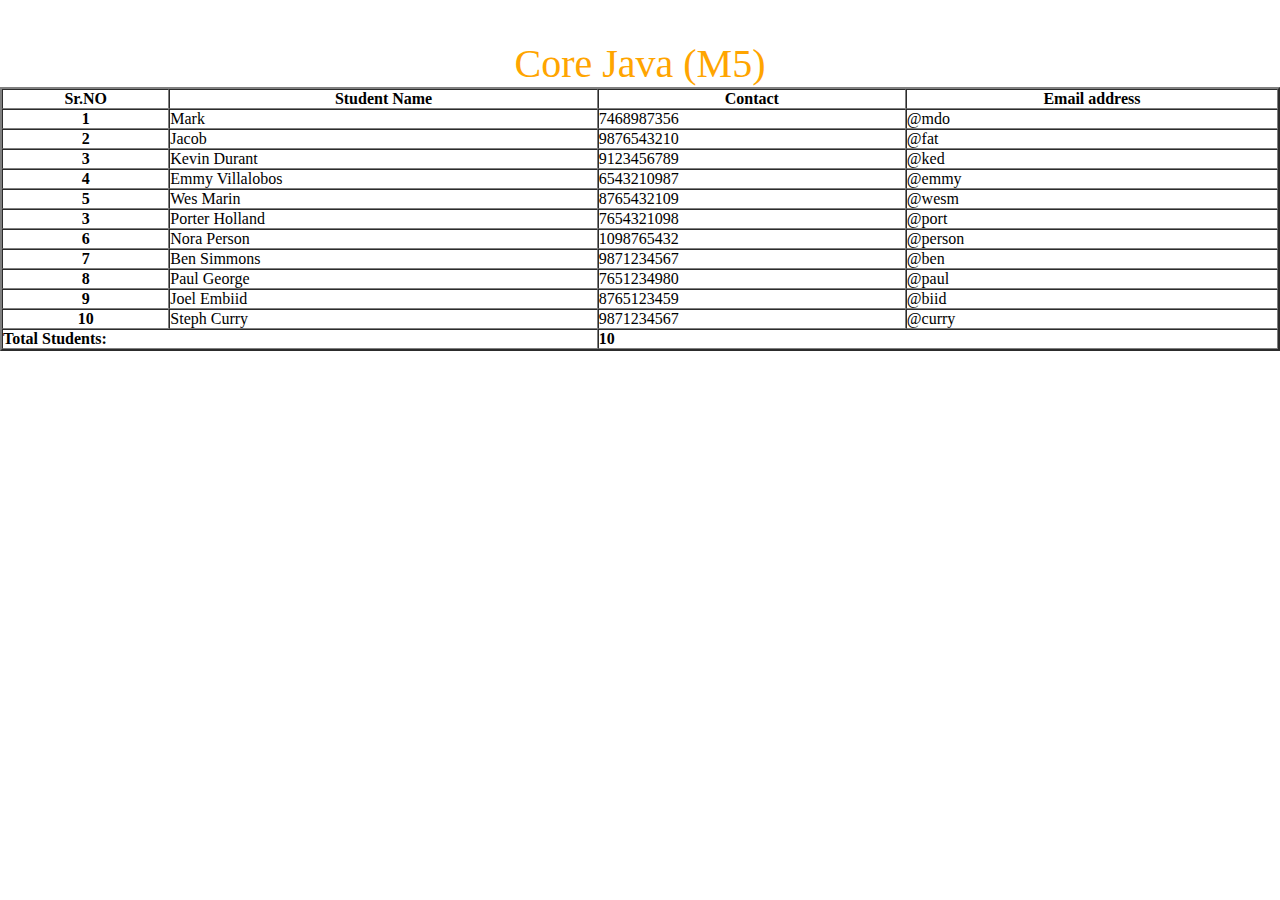
<file: core_java.html>
<!DOCTYPE html>
<html>
<head>
	<meta charset="utf-8">
	<meta name="viewport" content="width=device-width, initial-scale=1">
	<title>Core Java</title>
	<link rel="stylesheet" href="https://cdn.jsdelivr.net/npm/bootstrap@4.6.2/dist/css/bootstrap.min.css" integrity="sha384-xOolHFLEh07PJGoPkLv1IbcEPTNtaed2xpHsD9ESMhqIYd0nLMwNLD69Npy4HI+N" crossorigin="anonymous">
	<script src="https://cdn.jsdelivr.net/npm/jquery@3.5.1/dist/jquery.slim.min.js" integrity="sha384-DfXdz2htPH0lsSSs5nCTpuj/zy4C+OGpamoFVy38MVBnE+IbbVYUew+OrCXaRkfj" crossorigin="anonymous"></script>
	<script src="https://cdn.jsdelivr.net/npm/bootstrap@4.6.2/dist/js/bootstrap.bundle.min.js" integrity="sha384-Fy6S3B9q64WdZWQUiU+q4/2Lc9npb8tCaSX9FK7E8HnRr0Jz8D6OP9dO5Vg3Q9ct" crossorigin="anonymous"></script>
	<link rel="stylesheet" type="text/css" href="home.css">
	<style type="text/css">
		tr{
			transition-duration: 1s;
		}
		tr:hover{
			background-color: lightgrey;
			font-weight: bolder;

		}
		table{
			background-image:url("https://img.freepik.com/free-vector/multi-ethnic-group-school-students-kids_3446-667.jpg");
			background-repeat: no-repeat;
			background-position: center;
			background-size: contain;

		}

	</style>
</head>
<body>
	 <div class="heading" align="center">Core Java (M5)</div>
  <div>
  <table class="table table-sm" border="2px" width="100%" cellpadding="20px" cellspacing="0px">
  <thead>
    <tr>
      <th scope="col">Sr.NO</th>
      <th scope="col">Student Name</th>
      <th scope="col">Contact</th>
      <th scope="col">Email address</th>
    </tr>
  </thead>
  <tbody>
    <tr>
      <th scope="row">1</th>
      <td>Mark</td>
      <td>7468987356</td>
      <td>@mdo</td>
    </tr>
    <tr>
      <th scope="row">2</th>
      <td>Jacob</td>
      <td>9876543210</td>
      <td>@fat</td>
    </tr>
    <tr>
      <th scope="row">3</th>
      <td>Kevin Durant</td>
      <td>9123456789</td>
      <td>@ked</td>
    </tr>
    <tr>
      <th scope="row">4</th>
      <td>Emmy Villalobos</td>
      <td>6543210987</td>
      <td>@emmy</td>
    </tr>
    <tr>
      <th scope="row">5</th>
      <td>Wes Marin</td>
      <td>8765432109</td>
      <td>@wesm</td>
    </tr>
    <tr>
      <th scope="row">3</th>
      <td>Porter Holland</td>
      <td>7654321098</td>
      <td>@port</td>
    </tr>
    <tr>
      <th scope="row">6</th>
      <td>Nora Person</td>
      <td>1098765432</td>
      <td>@person</td>
    </tr>
    <tr>
      <th scope="row">7</th>
      <td>Ben Simmons</td>
      <td>9871234567</td>
      <td>@ben</td>
    </tr>
    <tr>
      <th scope="row">8</th>
      <td>Paul George</td>
      <td>7651234980</td>
      <td>@paul</td>
    </tr>
    <tr>
      <th scope="row">9</th>
      <td>Joel Embiid</td>
      <td>8765123459</td>
      <td>@biid</td>
    </tr>
    <tr>
      <th scope="row">10</th>
      <td>Steph Curry</td>
      <td>9871234567</td>
      <td>@curry</td>
    </tr>
  </tbody>
  <tfoot>
				<tr>
					<td colspan="2"><b>Total Students:</td>
					<td colspan="2"><b>10</td>
				</tr>
			</tfoot>
</table>
</div>

</body>
</html>
</file>
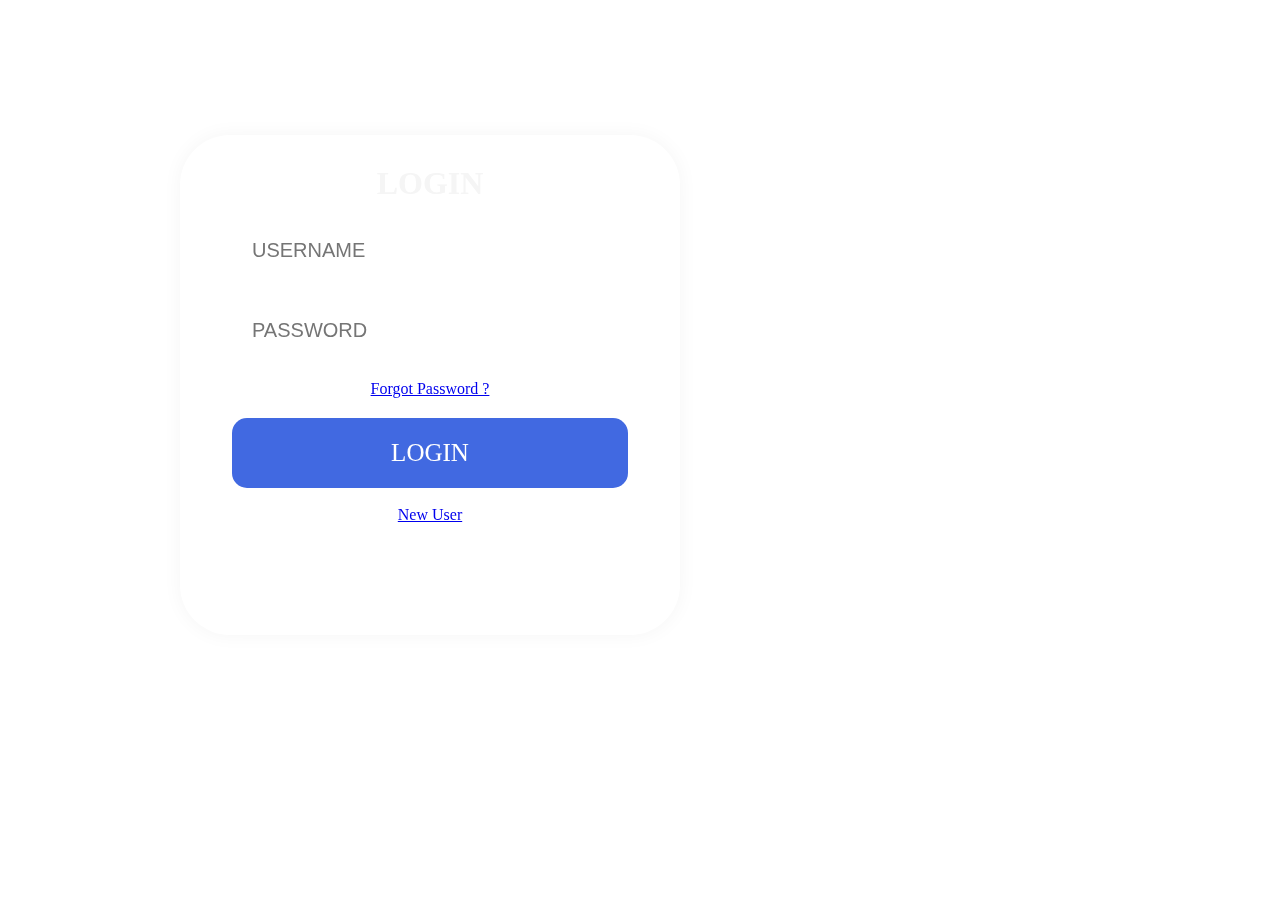
<file: login.html>
<!DOCTYPE html>
<html>
<head>
	<meta charset="utf-8">
	<meta name="viewport" content="width=device-width, initial-scale=1">
	<title>Login</title>
	<link rel="stylesheet" href="https://cdn.jsdelivr.net/npm/bootstrap@4.6.2/dist/css/bootstrap.min.css" integrity="sha384-xOolHFLEh07PJGoPkLv1IbcEPTNtaed2xpHsD9ESMhqIYd0nLMwNLD69Npy4HI+N" crossorigin="anonymous">
	<script src="https://cdn.jsdelivr.net/npm/jquery@3.5.1/dist/jquery.slim.min.js" integrity="sha384-DfXdz2htPH0lsSSs5nCTpuj/zy4C+OGpamoFVy38MVBnE+IbbVYUew+OrCXaRkfj" crossorigin="anonymous"></script>
	<script src="https://cdn.jsdelivr.net/npm/bootstrap@4.6.2/dist/js/bootstrap.bundle.min.js" integrity="sha384-Fy6S3B9q64WdZWQUiU+q4/2Lc9npb8tCaSX9FK7E8HnRr0Jz8D6OP9dO5Vg3Q9ct" crossorigin="anonymous"></script>
	<link rel="stylesheet" type="text/css" href="login.css">
</head>
<body>
	<div class="main-container">
		<div class="login-form" align="center">
			<h1 align="center" class="lign">LOGIN</h1>
			<form>
				<input type="text" name="un" autofocus placeholder="USERNAME">
				<input type="text" name="pass" placeholder="PASSWORD">
				<br><br>
				<a href="#">Forgot Password ? </a>
				<input type="button" name="lgnbtn" value="LOGIN" class="lgnbtn" onclick ="checkCred()">
				<br><br>
				<a href="Registration.html">New User </a>
			</form>
		</div>
		</div>
		<script type="text/javascript" src="login.js"></script>

</body>
</html>
</file>
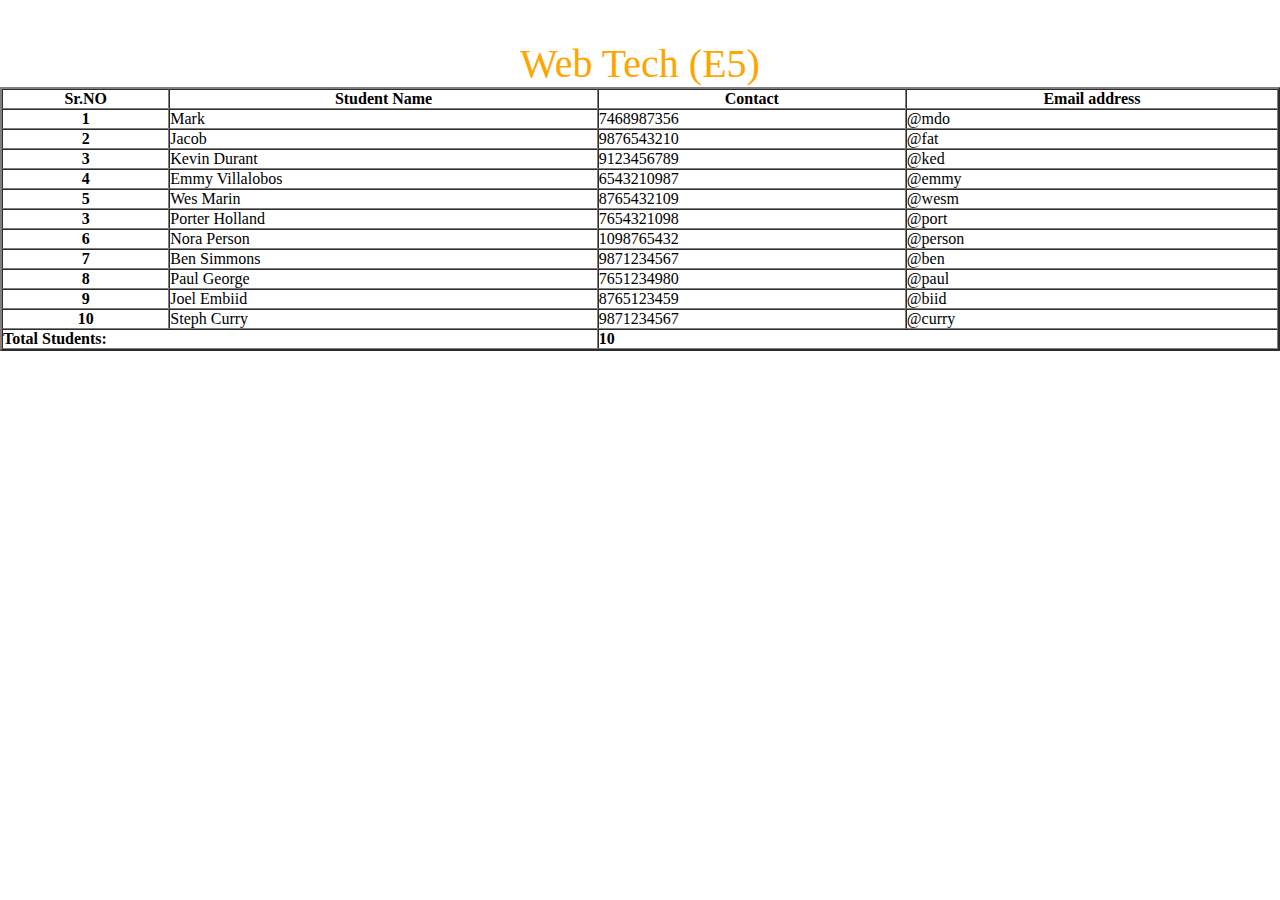
<file: Web_Tech.html>
<!DOCTYPE html>
<html>
<head>
  <meta charset="utf-8">
  <meta name="viewport" content="width=device-width, initial-scale=1">
  <title>Web Tech</title>
  <link rel="stylesheet" href="https://cdn.jsdelivr.net/npm/bootstrap@4.6.2/dist/css/bootstrap.min.css" integrity="sha384-xOolHFLEh07PJGoPkLv1IbcEPTNtaed2xpHsD9ESMhqIYd0nLMwNLD69Npy4HI+N" crossorigin="anonymous">
  <script src="https://cdn.jsdelivr.net/npm/jquery@3.5.1/dist/jquery.slim.min.js" integrity="sha384-DfXdz2htPH0lsSSs5nCTpuj/zy4C+OGpamoFVy38MVBnE+IbbVYUew+OrCXaRkfj" crossorigin="anonymous"></script>
  <script src="https://cdn.jsdelivr.net/npm/bootstrap@4.6.2/dist/js/bootstrap.bundle.min.js" integrity="sha384-Fy6S3B9q64WdZWQUiU+q4/2Lc9npb8tCaSX9FK7E8HnRr0Jz8D6OP9dO5Vg3Q9ct" crossorigin="anonymous"></script>
  <link rel="stylesheet" type="text/css" href="home.css">
  <style type="text/css">
    tr{
      transition-duration: 1s;
    }
    tr:hover{
      background-color: lightgrey;
      font-weight: bolder;

    }
    table{
      background-image:url("https://img.freepik.com/free-vector/multi-ethnic-group-school-students-kids_3446-667.jpg" );
      background-repeat: no-repeat;
      background-position: center;
      background-size: contain;

    }

  </style>
</head>
<body>
  <div class="heading" align="center">Web Tech (E5)</div>
  <div>
  <table class="table table-sm" border="2px" width="100%" cellpadding="20px" cellspacing="0px">
  <thead>
    <tr>
      <th scope="col">Sr.NO</th>
      <th scope="col">Student Name</th>
      <th scope="col">Contact</th>
      <th scope="col">Email address</th>
    </tr>
  </thead>
  <tbody>
    <tr>
      <th scope="row">1</th>
      <td>Mark</td>
      <td>7468987356</td>
      <td>@mdo</td>
    </tr>
    <tr>
      <th scope="row">2</th>
      <td>Jacob</td>
      <td>9876543210</td>
      <td>@fat</td>
    </tr>
    <tr>
      <th scope="row">3</th>
      <td>Kevin Durant</td>
      <td>9123456789</td>
      <td>@ked</td>
    </tr>
    <tr>
      <th scope="row">4</th>
      <td>Emmy Villalobos</td>
      <td>6543210987</td>
      <td>@emmy</td>
    </tr>
    <tr>
      <th scope="row">5</th>
      <td>Wes Marin</td>
      <td>8765432109</td>
      <td>@wesm</td>
    </tr>
    <tr>
      <th scope="row">3</th>
      <td>Porter Holland</td>
      <td>7654321098</td>
      <td>@port</td>
    </tr>
    <tr>
      <th scope="row">6</th>
      <td>Nora Person</td>
      <td>1098765432</td>
      <td>@person</td>
    </tr>
    <tr>
      <th scope="row">7</th>
      <td>Ben Simmons</td>
      <td>9871234567</td>
      <td>@ben</td>
    </tr>
    <tr>
      <th scope="row">8</th>
      <td>Paul George</td>
      <td>7651234980</td>
      <td>@paul</td>
    </tr>
    <tr>
      <th scope="row">9</th>
      <td>Joel Embiid</td>
      <td>8765123459</td>
      <td>@biid</td>
    </tr>
    <tr>
      <th scope="row">10</th>
      <td>Steph Curry</td>
      <td>9871234567</td>
      <td>@curry</td>
    </tr>
  </tbody>
  <tfoot>
        <tr>
          <td colspan="2"><b>Total Students:</td>
          <td colspan="2"><b>10</td>
        </tr>
      </tfoot>
</table>
</div>

</body>
</html>
</file>
<file: home.css>
*{
	padding: 0px;
	margin: 0px;
	box-sizing: border-box;

}
.navigation-bar{
	position: fixed;
	top: 0px;
	left: 0px;
	width: 100%;
	background-image: linear-gradient(to right,#f2e4d8 ,#e3781b);
}
.navbar-brand{
	font-size: 30px;
	font-family: Arial Black;
}
.q{
	color: orange;
	font-size: 50px;
}
.nav-link{
	font-size: 25px;
	margin-left: 15px;
	color: black !important;
	font-weight: bolder;
}
.homepageinfo{
	position: relative;
	top: 100px;
	z-index: -4;
}
.heading{
	color: orange;
	margin-top: 40px;
	font-family: Arial Black;
	font-size: 40px;
}
.info{
	font-size: 24px;
	padding: 50px;
	font-weight: bolder;
}
.mycaro{
	width: 800px;
}
.heading2{
	font-size: 25px;
	color: royalblue;
}
.courseinfo{
	margin-left: 100px;
}
.courseinfo ul li {
	font-size: 20px;
}
.syllabus-collapse{
	width: 90%;
	height: 100vh;
}

.collapsesyllabus{
	width: 90%;
}
</file>
<file: login.css>
*{
	padding: 0px;
	margin: 0px;
	box-sizing: border-box;
}
.main-container{
	height: 100vh;
	width: 100%;
	position: relative;
	top: 0px;
	display: flex;
	background-image: url("https://cdn.pixabay.com/photo/2015/09/04/23/04/library-922998_1280.jpg");
	background-repeat: no-repeat;
	background-position: center;
	background-size: cover;
}
.login-form{
	height: 500px;
	width: 500px;
	padding: 30px;
	backdrop-filter: blur(30px);
	position: absolute;
	top: 15%;
	right: 600px;
	border-radius: 50px;
	box-shadow: 0px 0px 20px whitesmoke;
}
input{
	width: 90%;
	margin-top: 20px;
	height: 60px;
	border: none;
	outline: none;
	background-color: transparent;
	border-bottom: 3px solid white;
	color:white;
	font-size: 20px;
	padding: 20px;	
}
.lign{
	font-family: sans-serif white;
	color: whitesmoke;
}
.lgnbtn{
	border: none;
	background-color: royalblue;
	height: 70px;
	border-radius: 15px;
	font-size: 25px;
	line-height: 30px;
	font-family: Arial smokewhite;
}
</file>
